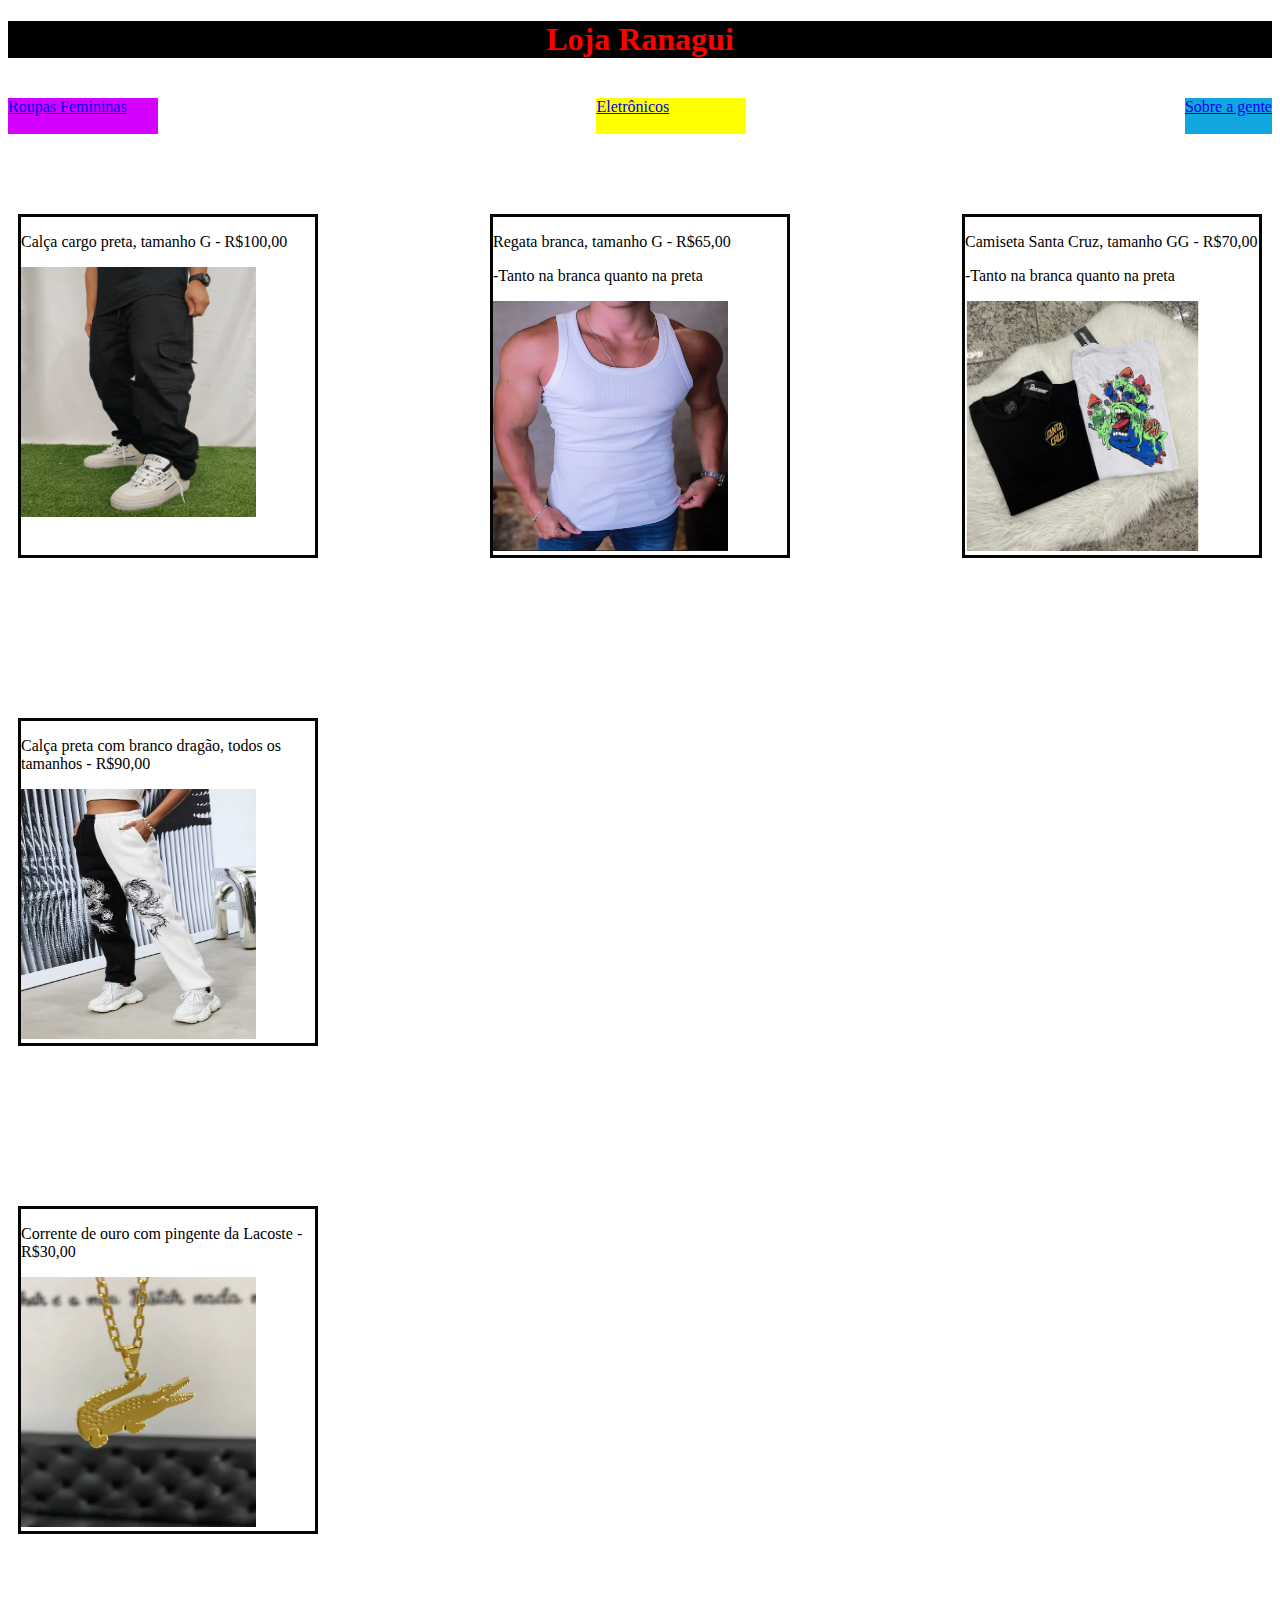
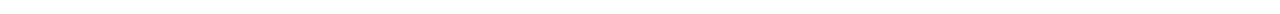
<file: index.html>
<!DOCTYPE html>
<html lang="en">

<head>
    <meta charset="UTF-8">
    <meta http-equiv="X-UA-Compatible" content="IE=edge">
    <meta name="viewport" content="width=device-width, initial-scale=1.0">
    <title>Document</title>
    <link rel="stylesheet" href="estilo.css">
</head>

<body>


    <div class="descricao">
        <h1 class="titulo">Loja Ranagui</h1>


    </div>
    <br>
    <div class="produtos">

        <div class="feminina">
            
            <a href="roupaF.html">Roupas Femininas</a>
        </div>
        <br>
        <br>
        <div class="eletroprod">
            
            <a href="eletronicos.html">Eletrônicos</a>
        </div>
        <br>
        <br>
        <div class="sobreagente">

            <a href="sobreagente.html">Sobre a gente</a>
        </div>
    </div>
    <div class="produtos">

        <div class="card">
            <p class="corroupa">Calça cargo preta, tamanho G - R$100,00</p>
            <img src="calca_cargo_basic_sarja_preta_3310_1_e8e43aa38f6555c87aeb967bd2f59c85.webp"
                alt="Texto alternativo" title="Calça Cargo Preta" />
        </div>
        <div class="card">
            <p class="corroupa">Regata branca, tamanho G - R$65,00</p>
            <p>-Tanto na branca quanto na preta</p>
            <img src="37badce000.webp" alt="Texto alternativo" title="Regata Branca" />
        </div>
        <div class="card">
            <p class="corroupa">Camiseta Santa Cruz, tamanho GG - R$70,00</p>
            <p>-Tanto na branca quanto na preta</p>
            <img src="ed56ba67185a4727eb01dd787676c2b8.jfif" alt="Texto alternativo" title="Camiseta Santa Cruz" />
        </div>

        <div class="card">
            <p class="corroupa">Calça preta com branco dragão, todos os tamanhos - R$90,00</p>
            <img src="16255506881bac53b0671fb818b4b05a62406fd718_thumbnail_600x.webp" alt="Texto alternativo" title="Calça preto e branco dragão" />
        </div>
        
        </div>
        <div class="card">
            <p class="corroupa">Corrente de ouro com pingente da Lacoste - R$30,00</p>
            <img src="pingente_lacoste_banhado_a_ouro_18k_177_1_768b77cd80c1edd0e19a74324370a7b8.webp"
                alt="Texto alternativo" title="Corrente ouro Lacoste" />
                
        </div>

    </div>

</body>

</html>
</file>
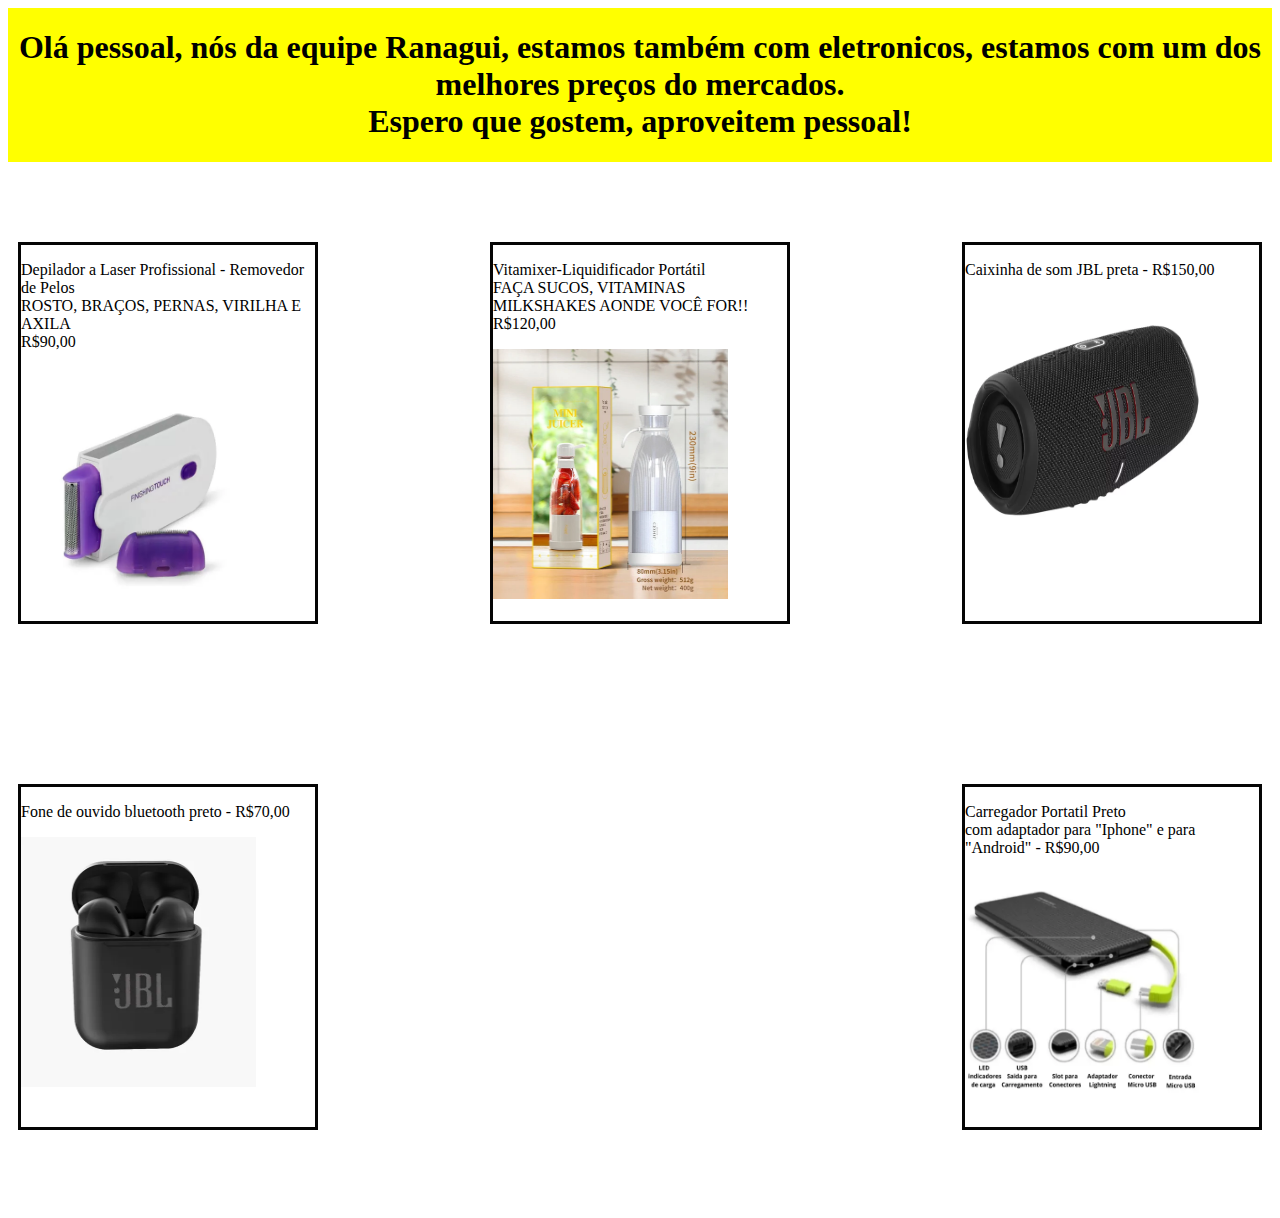
<file: eletronicos.html>
<!DOCTYPE html>
<html lang="en">
<head>
    <meta charset="UTF-8">
    <meta http-equiv="X-UA-Compatible" content="IE=edge">
    <meta name="viewport" content="width=device-width, initial-scale=1.0">
    <title>Document</title>
    <link rel="stylesheet" href="estilo.css">
</head>
<body>
    <div class="produtos">

        <div class="eletronicos">
            <h1>Olá pessoal, nós da equipe Ranagui, estamos também com eletronicos, estamos com um dos melhores preços do mercados. <br>Espero que gostem, aproveitem pessoal!</h1>
            
        </div>
        <div class="card">
            <p class="corroupa">Depilador a Laser Profissional - Removedor de Pelos <br> ROSTO, BRAÇOS, PERNAS, VIRILHA E AXILA <br> R$90,00</p>
            
            <div>
                <img src="3df1f52163963b76851fdd7d90287bf2.webp"
                alt="Texto alternativo" title="Depilador Elétrico" />
            </div>
            
        </div>
        <div class="card">
            <p class="corroupa">Vitamixer-Liquidificador Portátil<br> FAÇA SUCOS, VITAMINAS MILKSHAKES AONDE VOCÊ FOR!! <br> R$120,00</p>
            <img src="S20543eefe6c147ae91efda995b148189p_500x.webp"
            alt="Texto alternativo" title="Vitamixer" />
        </div>

        <div class="card">
            <p class="corroupa">Caixinha de som JBL preta - R$150,00</p>
            <img src="caixinha de som jbl.webp"
            alt="Texto alternativo" title="Caixinha de som JBL" />
        </div>

        <div class="card">
            <p class="corroupa">Fone de ouvido bluetooth preto - R$70,00</p>
            <img src="fone de ouvido bluethoth.webp"
            alt="Texto alternativo" title="fone de ouvido bluethoth preto" />
        </div>

        <div class="card">
            <p class="corroupa">Carregador Portatil Preto <br> com adaptador para "Iphone" e para "Android" - R$90,00</p>
            <img src="carregador portatil.webp"
            alt="Texto alternativo" title="carregador portatil preto" />
        </div>
    </div>

</body>
</html>
</file>
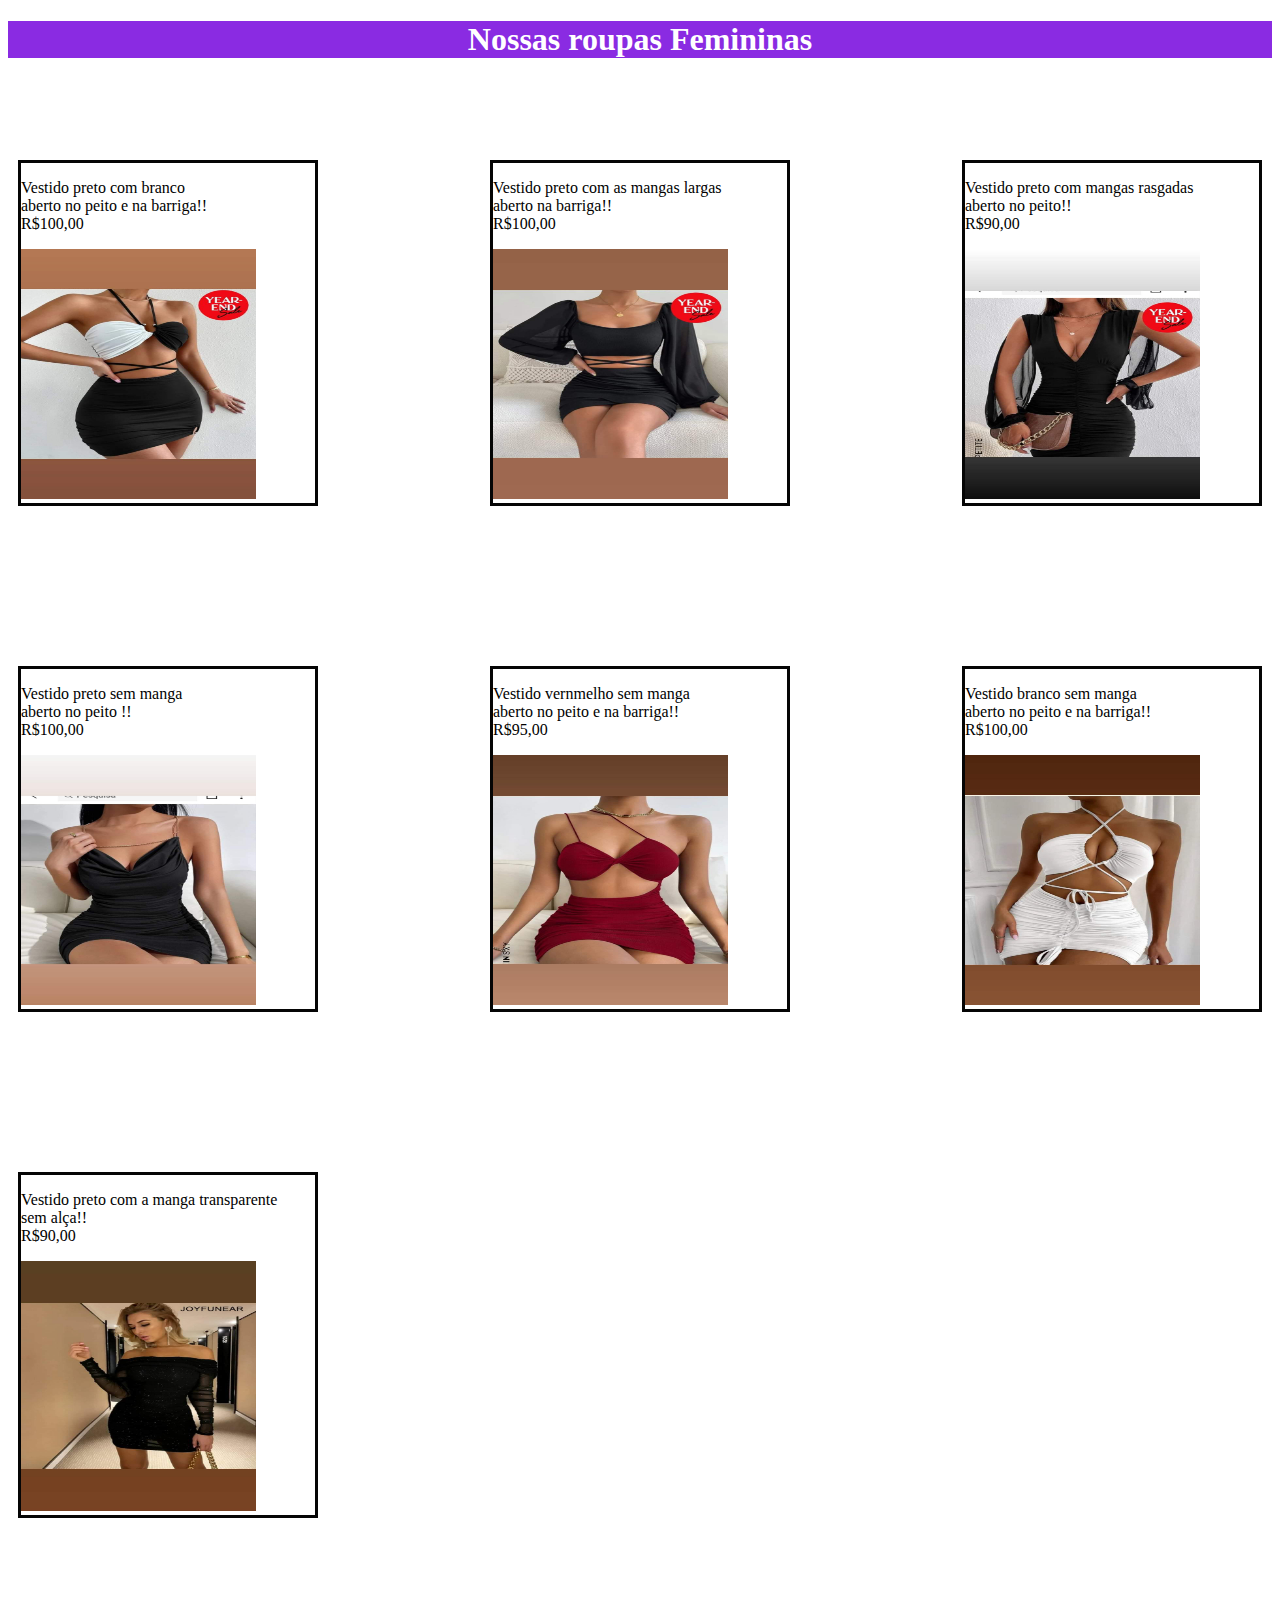
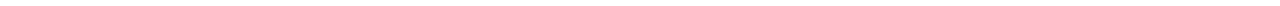
<file: roupaF.html>
<!DOCTYPE html>
<html lang="en">
<head>
    <meta charset="UTF-8">
    <meta http-equiv="X-UA-Compatible" content="IE=edge">
    <meta name="viewport" content="width=device-width, initial-scale=1.0">
    <title>Document</title>
    <link rel="stylesheet" href="estilo.css">
</head>
<body>
    <div class="roupasF">

        <h1>Nossas roupas Femininas</h1>
        
        
    </div>

    <div class="produtos">

        <div class="card">
            <p class="corroupa">Vestido preto com branco <br> aberto no peito e na barriga!! <br> R$100,00</p>
            <img src="vestido1.jfif"
            alt="Texto alternativo" title="Vestido preto com branco" />
            
        </div>
        <div class="card">
            <p class="corroupa">Vestido preto com as mangas largas <br> aberto na barriga!! <br> R$100,00</p>
            <img src="vestido2.jfif"
            alt="Texto alternativo" title="Vestido preto aberto" />
            
        </div>
        <div class="card">
            <p class="corroupa">Vestido preto com mangas rasgadas <br> aberto no peito!! <br> R$90,00</p>
            <img src="vestido3.jfif"
            alt="Texto alternativo" title="Vestido preto aberto no peito" />
            
        </div>
        <div class="card">
            <p class="corroupa">Vestido preto sem manga <br> aberto no peito !! <br> R$100,00</p>
            <img src="vestido4.jfif"
            alt="Texto alternativo" title="Vestido preto sem manga" />
            
        </div>
        <div class="card">
            <p class="corroupa">Vestido vernmelho sem manga <br> aberto no peito e na barriga!! <br> R$95,00</p>
            <img src="vestido5.jfif"
            alt="Texto alternativo" title="Vestido vermelho" />
            
        </div>
        <div class="card">
            <p class="corroupa">Vestido branco sem manga <br> aberto no peito e na barriga!! <br> R$100,00</p>
            <img src="vestido6.jfif"
            alt="Texto alternativo" title="Vestido branco aberto" />
            
        </div>
        <div class="card">
            <p class="corroupa">Vestido preto com a manga transparente <br> sem alça!! <br> R$90,00</p>
            <img src="vestido7.jfif"
            alt="Texto alternativo" title="Vestido preto sem manga" />
            
        </div>
    </div>
    
    </body>
    </html>
</file>
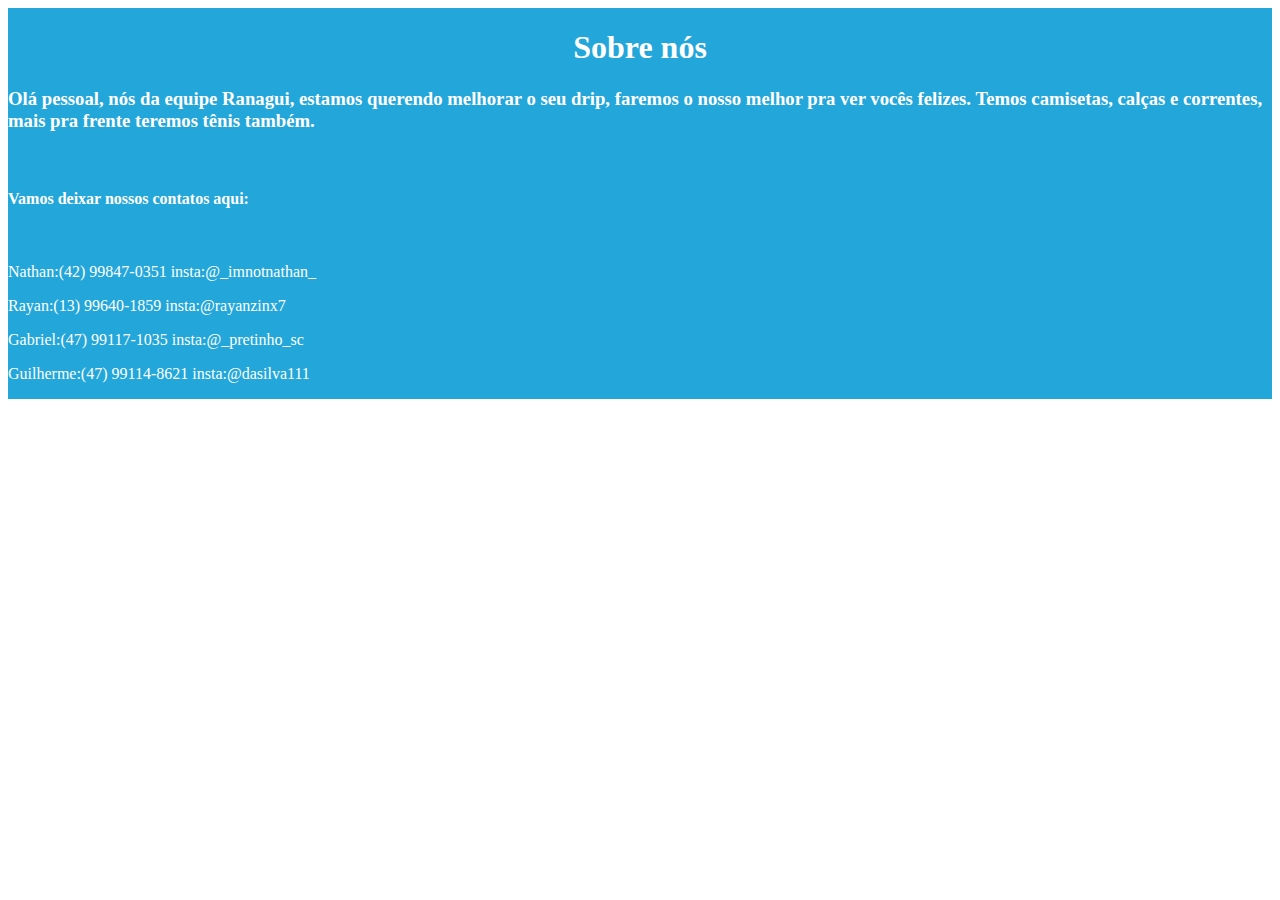
<file: sobreagente.html>
<!DOCTYPE html>
<html lang="en">

<head>
    <meta charset="UTF-8">
    <meta http-equiv="X-UA-Compatible" content="IE=edge">
    <meta name="viewport" content="width=device-width, initial-scale=1.0">
    <title>Document</title>
    <link rel="stylesheet" href="estilo.css">
</head>

<body>
    <div class="produtos">

        <div class="sobrenos">

            <h1>Sobre nós</h1>
            <h3>Olá pessoal, nós da equipe Ranagui, estamos querendo melhorar o seu drip, faremos o nosso melhor pra ver
                vocês felizes. Temos camisetas, calças e
                correntes, mais pra frente teremos tênis também.</h3>
            <br>
            <h4>Vamos deixar nossos contatos aqui:</h4>
            <br>
            <p>Nathan:(42) 99847-0351 insta:@_imnotnathan_</p>
            <p>Rayan:(13) 99640-1859 insta:@rayanzinx7</p>
            <p>Gabriel:(47) 99117-1035 insta:@_pretinho_sc</p>
            <p>Guilherme:(47) 99114-8621 insta:@dasilva111 </p>

        </div>
    </div>
</body>

</html>
</file>
<file: estilo.css>
*{
    box-sizing: border-box;
}
.titulo{
    color:rgb(255, 0, 0);
    background-color: rgb(0, 0, 0);
    text-align: center;
}
.corroupa{
    color:rgb(0, 0, 0);
}

.card{
    border: solid rgb(5, 5, 5);
    margin: 80px 10px;
    width: 300px;
    

}
.card img{
    height:250px;
    width: 80%;
}
.produtos{
    display: flex;
    justify-content: space-between;
    flex-wrap: wrap;
}
.descricao{
    color:rgb(247, 242, 242);
    background-color: rgb(0, 0, 0);
}
.feminina{
    color:rgb(0, 0, 0);
    background-color: rgb(213, 1, 255);
    width: 150px;
    
}
.roupasF{
    color: rgb(255, 255, 255);
    background-color: blueviolet;
    text-align: center;
}
.eletronicos{
    color: black;
    background-color: yellow;
    text-align: center;
}
.eletroprod{
    color: black;
    background-color: yellow;
    width: 150px;
}
.sobrenos{
    color:rgb(255, 255, 255);
    background-color: rgb(35, 166, 218);
    
}
.sobrenos h1 {
    text-align: center;
}
.sobreagente{
    color: rgb(255, 255, 255);
    background-color: rgb(17, 166, 224);
}
</file>
